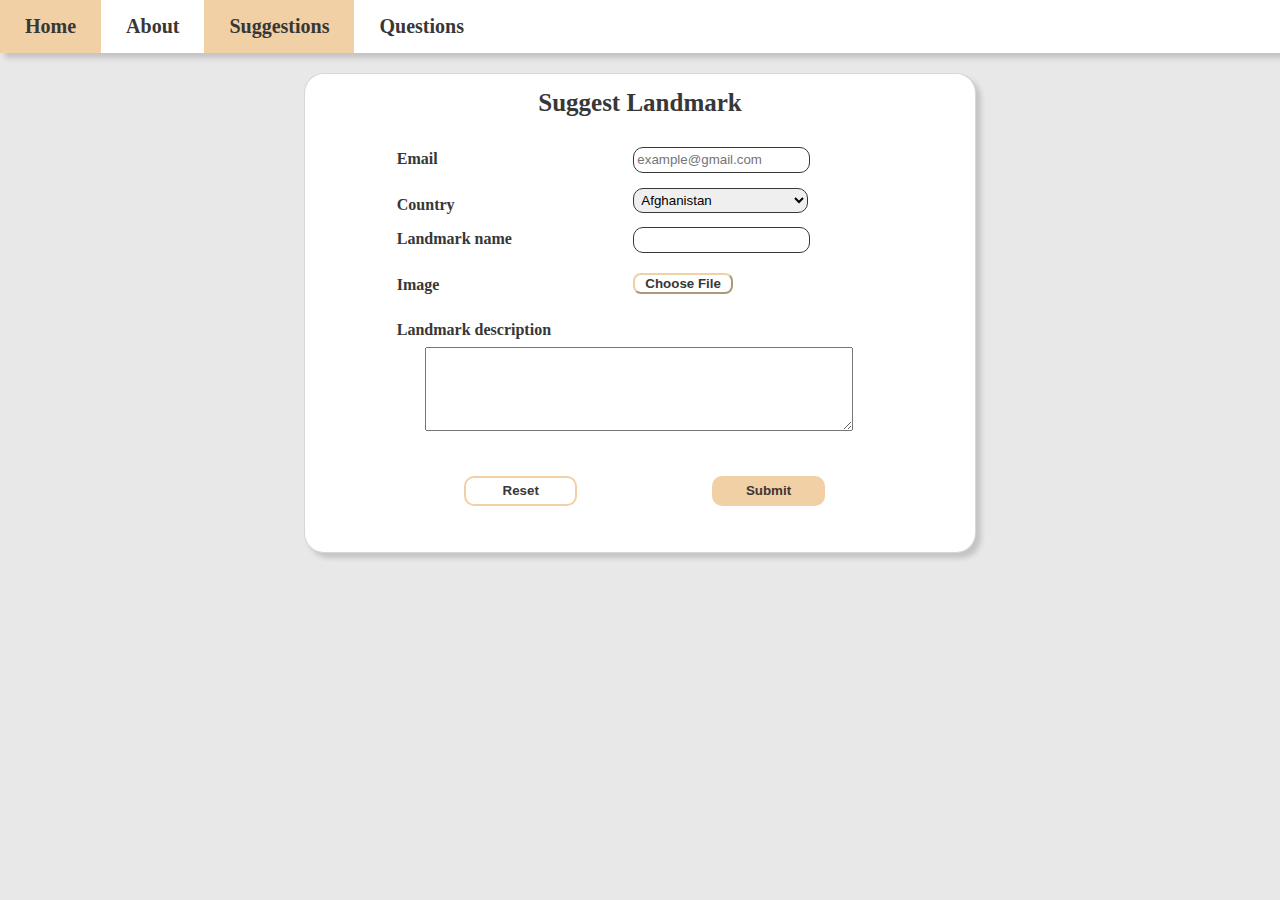
<file: suggest.html>
<!DOCTYPE html>
<html>
    
    <head>
        <link rel="stylesheet" href="suggestStyle.css">
        <link rel="stylsheet" href="https://fonts.googleaois.com/css?family=Lora">
        <meta charset="UTF-8">
        <meta name="viewport" content="width=device-width, initial-scale=1.0">
        <meta name="keywords" content="Landmarks Travel Country">
        <meta name="description" content="Travel Services and Landmarks info">
        <meta name="author" content="Toka Ehab">
        <meta http-equiv="refresh" content="30">
    </head>
    <script>
        function fillOptions(){
            const countryList = ["Afghanistan","Åland Islands","Albania","Algeria","American Samoa","Andorra","Angola","Anguilla","Antarctica","Antigua and Barbuda","Argentina","Armenia","Aruba","Australia","Austria","Azerbaijan","Bahamas (the)","Bahrain","Bangladesh","Barbados","Belarus","Belgium","Belize","Benin","Bermuda","Bhutan","Bolivia (Plurinational State of)","Bonaire, Sint Eustatius and Saba","Bosnia and Herzegovina","Botswana","Bouvet Island","Brazil","British Indian Ocean Territory (the)","Brunei Darussalam","Bulgaria","Burkina Faso","Burundi","Cabo Verde","Cambodia","Cameroon","Canada","Cayman Islands (the)","Central African Republic (the)","Chad","Chile","China","Christmas Island","Cocos (Keeling) Islands (the)","Colombia","Comoros (the)","Congo (the Democratic Republic of the)","Congo (the)","Cook Islands (the)","Costa Rica","Croatia","Cuba","Curaçao","Cyprus","Czechia","Côte d'Ivoire","Denmark","Djibouti","Dominica","Dominican Republic (the)","Ecuador","Egypt","El Salvador","Equatorial Guinea","Eritrea","Estonia","Eswatini","Ethiopia","Falkland Islands (the) [Malvinas]","Faroe Islands (the)","Fiji","Finland","France","French Guiana","French Polynesia","French Southern Territories (the)","Gabon","Gambia (the)","Georgia","Germany","Ghana","Gibraltar","Greece","Greenland","Grenada","Guadeloupe","Guam","Guatemala","Guernsey","Guinea","Guinea-Bissau","Guyana","Haiti","Heard Island and McDonald Islands","Holy See (the)","Honduras","Hong Kong","Hungary","Iceland","India","Indonesia","Iran (Islamic Republic of)","Iraq","Ireland","Isle of Man","Israel","Italy","Jamaica","Japan","Jersey","Jordan","Kazakhstan","Kenya","Kiribati","Korea (the Democratic People's Republic of)","Korea (the Republic of)","Kuwait","Kyrgyzstan","Lao People's Democratic Republic (the)","Latvia","Lebanon","Lesotho","Liberia","Libya","Liechtenstein","Lithuania","Luxembourg","Macao","Madagascar","Malawi","Malaysia","Maldives","Mali","Malta","Marshall Islands (the)","Martinique","Mauritania","Mauritius","Mayotte","Mexico","Micronesia (Federated States of)","Moldova (the Republic of)","Monaco","Mongolia","Montenegro","Montserrat","Morocco","Mozambique","Myanmar","Namibia","Nauru","Nepal","Netherlands (the)","New Caledonia","New Zealand","Nicaragua","Niger (the)","Nigeria","Niue","Norfolk Island","Northern Mariana Islands (the)","Norway","Oman","Pakistan","Palau","Palestine, State of","Panama","Papua New Guinea","Paraguay","Peru","Philippines (the)","Pitcairn","Poland","Portugal","Puerto Rico","Qatar","Republic of North Macedonia","Romania","Russian Federation (the)","Rwanda","Réunion","Saint Barthélemy","Saint Helena, Ascension and Tristan da Cunha","Saint Kitts and Nevis","Saint Lucia","Saint Martin (French part)","Saint Pierre and Miquelon","Saint Vincent and the Grenadines","Samoa","San Marino","Sao Tome and Principe","Saudi Arabia","Senegal","Serbia","Seychelles","Sierra Leone","Singapore","Sint Maarten (Dutch part)","Slovakia","Slovenia","Solomon Islands","Somalia","South Africa","South Georgia and the South Sandwich Islands","South Sudan","Spain","Sri Lanka","Sudan (the)","Suriname","Svalbard and Jan Mayen","Sweden","Switzerland","Syrian Arab Republic","Taiwan (Province of China)","Tajikistan","Tanzania, United Republic of","Thailand","Timor-Leste","Togo","Tokelau","Tonga","Trinidad and Tobago","Tunisia","Turkey","Turkmenistan","Turks and Caicos Islands (the)","Tuvalu","Uganda","Ukraine","United Arab Emirates (the)","United Kingdom of Great Britain and Northern Ireland (the)","United States Minor Outlying Islands (the)","United States of America (the)","Uruguay","Uzbekistan","Vanuatu","Venezuela (Bolivarian Republic of)","Viet Nam","Virgin Islands (British)","Virgin Islands (U.S.)","Wallis and Futuna","Western Sahara","Yemen","Zambia","Zimbabwe"
];    
            var sel = document.getElementById('countriesList');
            for(var i = 0; i < countryList.length; i++) {
                var opt = document.createElement('option');
                opt.innerHTML = countryList[i];
                opt.value = countryList[i];
                sel.appendChild(opt);
            }
        }
    </script>
    <body onload="fillOptions()">
        <nav>
            <ol class="olClass">
                <li><a href="index.html">Home</a></li>
                <li><a href="#">About</a></li>
                <li class="active"><a href="#">Suggestions</a></li>
                <li><a href="#">Questions</a></li>
            </ol>
        </nav>
       <section>
           <h3>Suggest Landmark</h4>
           <form>
               <label for="email">
                   Email  
               </label>
               <input type="email" name="email"  placeholder="example@gmail.com" required>
               <br>
               <label for="Country">
                   Country
               </label>
               <select name="Country" id="countriesList"></select>
               <br>
               <label for="landmarkName">
                    Landmark name
               </label>
               <input type="text" name="landmarkName" minlength="3" maxlength="30" required>
               <br>
               <label for="image">
                    Image
               </label>
                <input type="file" accept="image/*" name="image" title="" required>
                <br>
                <label for="desc">
                    Landmark description
                </label>
                <br>
                <textarea minlength="15" name="desc" required></textarea>
                <br>
                <input type="reset">
                <input type="submit">
            </form>
       </section>
        </form>
    </body>
</html>
</file>
<file: suggestStyle.css>
body{
    margin: 0;
    padding: 0;
    text-align: center;
    box-sizing: border-box;
    background-color: rgb(233, 232, 232);
    color: rgb(56, 55, 55);

}
 button{
     margin: 10px;
 }
 input{
     margin-top: 5px; 
     margin-bottom: 15px;
 }
 label{
     margin-top: 150px;
 }
 p{
     font-size: 25px; 
     font-weight: bold;
      margin-bottom: 10px;
 }
 .olClass{
    position:-webkit-sticky;
    top: 0;
    list-style-type: none;
    margin: 0;
    padding: 0;
    background-color: white;
    box-shadow: 5px 5px 5px rgb(56, 55, 55, 0.2);
    overflow: hidden;
    width: 100%;
    
}
ol > li{
    float: left;
    text-align: center;
    overflow: hidden;
    text-overflow: ellipsis;
    

}
li a{
    text-decoration: none;
    display: inline-block;
    padding: 15px 25px;
    color: rgb(56, 55, 55);
    font-weight: bold;
    font-size: 20px;
}
li:hover{
    background-color: rgba(237, 197, 144, 0.802);
}
 .active{
     background-color: rgba(237, 197, 144, 0.802);
 }
 
 section{
     border-color: rgb(56, 55, 55, 0.2);
     border-style: solid;
     border-width: 0.5px;
     background-color: white;
     margin-top: 20px;
     margin-inline: auto;
     border-radius: 20px;
     box-shadow: 5px 5px 5px rgb(56, 55, 55, 0.2);
     width: 50%;
     height: 95%;
     padding: 15px;
     padding-bottom: 55px;
     overflow: auto;
     display: flex;
     flex-wrap: wrap;
     flex-direction: row;
     /* text-align: center; */
    }
 form{
    padding-left: 12%;
    display: flex;
    flex-wrap: wrap;
    flex-direction: row;
 }
 input[type=email], select,input[type=text]{
     border: rgb(56, 55, 55) 1px solid;
     outline: none;
     border-radius: 10px;
     padding: 3px;
     width: 30%;
     height: 5%;
 }
 select{
     height: 7%;
     width: 31%;
 }

 label{
    clear: left;
    text-align: left;
     color: rgb(56, 55, 55);
     font-weight: bold;
     display: inline-block;
     margin: 8px 0px;
     width: 42%;
 }
 h3{
    color: rgb(56, 55, 55);
    font-size: 25px;
    margin-top: 0;
    margin-inline: auto;
    display: flex;
     flex-wrap: wrap;
     flex-direction: row;
 }
 input[type=file]{
     color: rgb(194, 151, 151, 0);
     width: 32%;
     height: 25px;
 }
 ::-webkit-file-upload-button {
    background: white;
    color: rgb(56, 55, 55);
    font-weight: bold;
    padding-inline: 10px;
    border-color: rgba(237, 197, 144, 0.802);
    border-radius: 8px;
  }
 textarea{
     min-width: 75%;
     height: 22%;
     margin-left: 5%;

 }


 input[type = submit]{
    
     margin: 8% 12%;
     border-radius: 10px;
     width: 20%;
     height: 30px;
     background-color: rgba(237, 197, 144, 0.802);
     color: rgb(56, 55, 55);
     border-style: none;
     font-weight: bold;

 }
 input[type = reset]{
   
    margin: 8% 12%;
    border-radius: 10px;
    width: 20%;
    height: 30px;
    background-color:white;
    color:  rgb(56, 55, 55);
    border-color: rgba(237, 197, 144, 0.802);
    font-weight: bold;
    border-style: solid;
    border-width: 2px;
}
</file>
